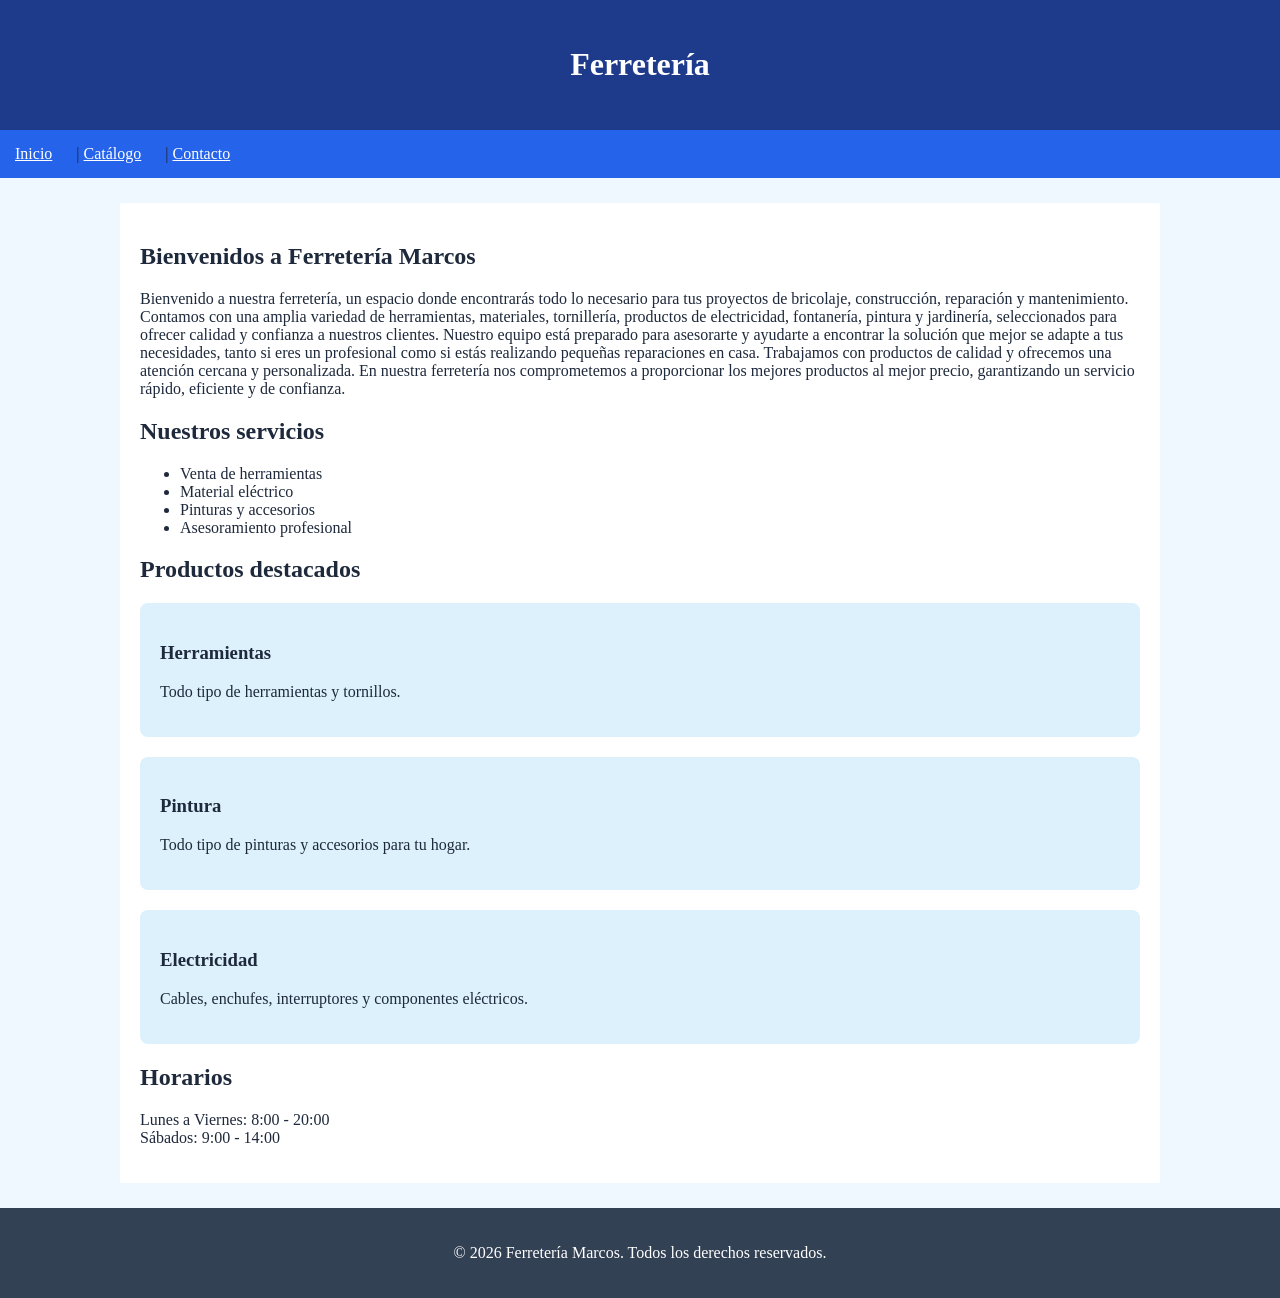
<file: index.html>
<!DOCTYPE html>
<html lang="es">
<head>
    <link rel="stylesheet" href="styles.css">
    <meta charset="UTF-8">
    <meta name="viewport" content="width=device-width, initial-scale=1.0">
    <title>Inicio - Ferretería Marcos</title>
</head>
<body>

<header>
    <h1>Ferretería</h1>
</header>

<nav>
    <a href="index.html">Inicio</a> |
    <a href="catalogo.html">Catálogo</a> |
    <a href="contacto.html">Contacto</a>

</nav>
<main>
    <h2>Bienvenidos a Ferretería Marcos</h2>
    <p> Bienvenido a nuestra ferretería, un espacio donde encontrarás todo lo necesario para tus proyectos de bricolaje,
        construcción, reparación y mantenimiento. Contamos con una amplia variedad de herramientas, materiales,
        tornillería, productos de electricidad, fontanería, pintura y jardinería, seleccionados para ofrecer calidad y
        confianza a nuestros clientes.

        Nuestro equipo está preparado para asesorarte y ayudarte a encontrar la solución que mejor se adapte a tus
        necesidades, tanto si eres un profesional como si estás realizando pequeñas reparaciones en casa. Trabajamos
        con productos de calidad y ofrecemos una atención cercana y personalizada.

        En nuestra ferretería nos comprometemos a proporcionar los mejores productos al mejor precio, garantizando un
        servicio rápido, eficiente y de confianza.</p>
    <h2> Nuestros servicios</h2>
    <ul>
        <li>Venta de herramientas</li>
        <li>Material eléctrico</li>
        <li>Pinturas y accesorios</li>
        <li>Asesoramiento profesional</li>
    </ul>
    <h2>Productos destacados</h2>
    <article>
        <h3>Herramientas</h3>
        <p> Todo tipo de herramientas y tornillos.</p>
    </article>

    <article>
        <h3>Pintura</h3>
        <p> Todo tipo de pinturas y accesorios para tu hogar.</p>
    </article>

    <article>
        <h3>Electricidad</h3>
        <p>Cables, enchufes, interruptores y componentes eléctricos.</p>
    </article>
    <h2>Horarios</h2>
    <p>
        Lunes a Viernes: 8:00 - 20:00<br>
        Sábados: 9:00 - 14:00
    </p>

</main>

<footer>
    <p>© 2026 Ferretería Marcos. Todos los derechos reservados.</p>
</footer>

</body>
</html>
</file>
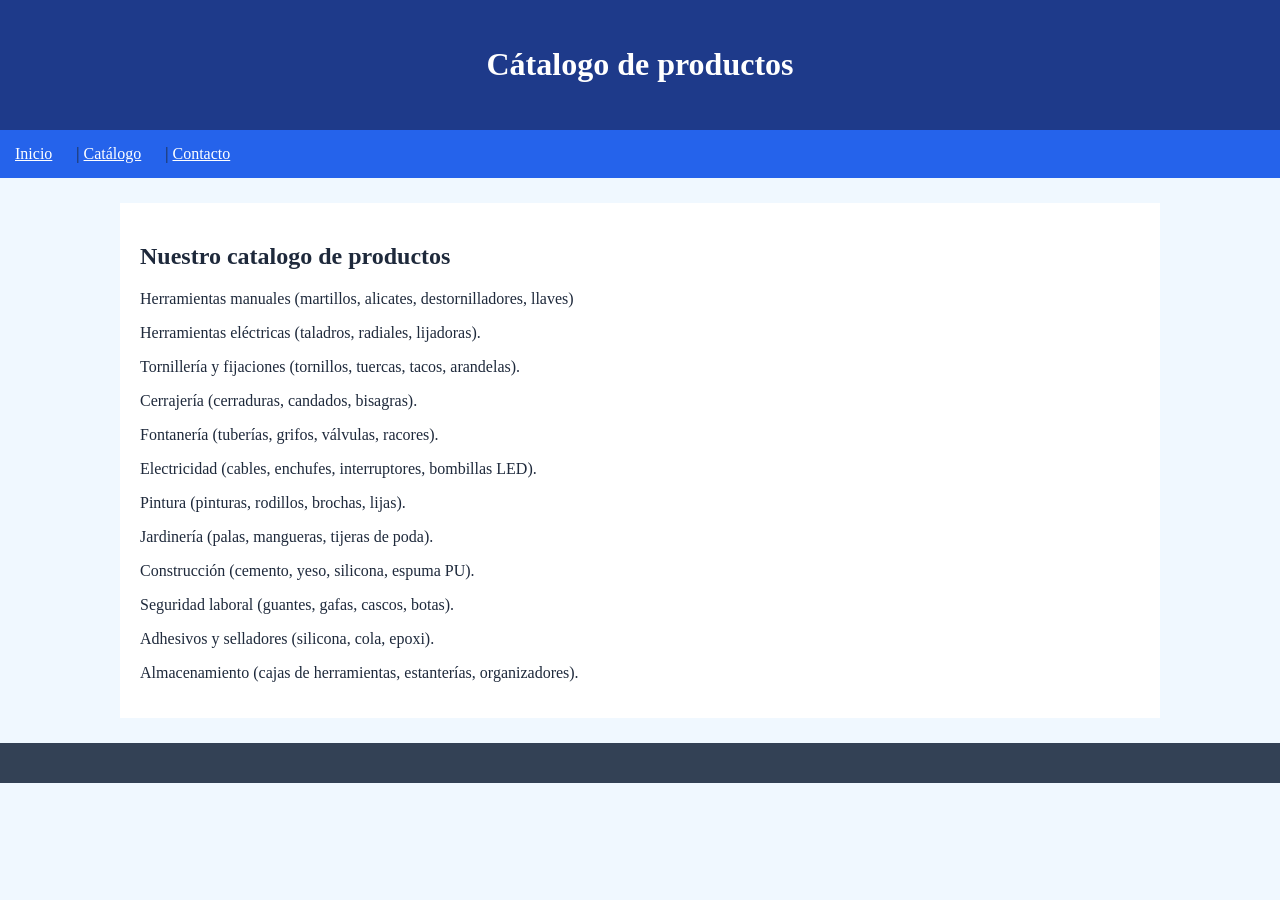
<file: catalogo.html>
<!DOCTYPE html>
<html lang="es">
<head>
    <meta charset="UTF-8">
    <meta name="viewport" content="width=device-width, initial-scale=1.0">
    <link rel="stylesheet" href="styles.css">
    <title>Catálogo - Ferretería Marcos</title>
</head>
<body>

<header>
    <h1> Cátalogo de productos</h1>

</header>

<nav>
    <a href="index.html">Inicio</a> |
    <a href="catalogo.html">Catálogo</a> |
    <a href="contacto.html">Contacto</a>
</nav>
<main>
    <h2> Nuestro catalogo de productos</h2>
    <p> Herramientas manuales (martillos, alicates, destornilladores, llaves)</p>
    <p>  Herramientas eléctricas (taladros, radiales, lijadoras).</p>
    <p>  Tornillería y fijaciones (tornillos, tuercas, tacos, arandelas).</p>
    <p>  Cerrajería (cerraduras, candados, bisagras).</p>
    <p>  Fontanería (tuberías, grifos, válvulas, racores).</p>
    <p>  Electricidad (cables, enchufes, interruptores, bombillas LED).</p>
    <p>  Pintura (pinturas, rodillos, brochas, lijas).</p>
    <p>   Jardinería (palas, mangueras, tijeras de poda).</p>
    <p>   Construcción (cemento, yeso, silicona, espuma PU).</p>
    <p> Seguridad laboral (guantes, gafas, cascos, botas).</p>
    <p> Adhesivos y selladores (silicona, cola, epoxi).</p>
    <p> Almacenamiento (cajas de herramientas, estanterías, organizadores).</p>
</main>

<footer>
</footer>

</body>
</html>
</file>
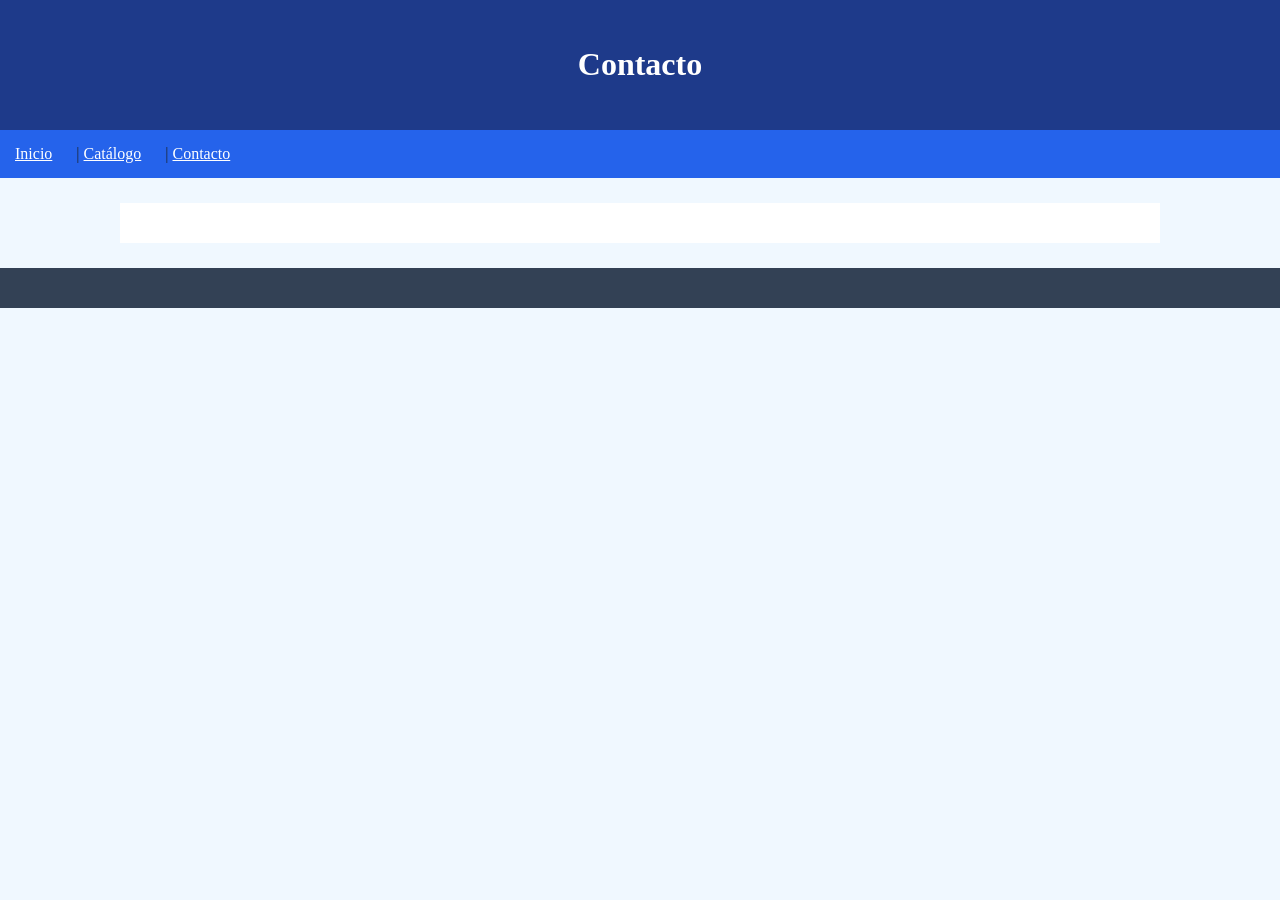
<file: contacto.html>
<!DOCTYPE html>
<html lang="es">
<head>
    <meta charset="UTF-8">
    <meta name="viewport" content="width=device-width, initial-scale=1.0">
    <link rel="stylesheet" href="styles.css">
    <title>Contacto - Ferretería Marcos</title>
</head>
<body>

<header>
    <h1> Contacto</h1>
</header>

<nav>
    <a href="index.html">Inicio</a> |
    <a href="catalogo.html">Catálogo</a> |
    <a href="contacto.html">Contacto</a>
</nav>
<main>
</main>

<footer>
</footer>

</body>
</html>
</file>
<file: styles.css>
body {
    font-family: Dubai;
    margin: 0;
    background-color: aliceblue;
    color: #1e293b;
}
header {
    background-color: #1e3a8a;
    color: white;
    text-align: center;
    padding: 25px;
}
nav { background-color: #2563eb; padding: 15px; }
nav a { color: white; margin-right: 20px; }
main {
    max-width: 1000px;
    margin: 25px auto;
    padding: 20px;
    background-color: white;
}
article {
    background-color: #dcf1fc;
    padding: 20px;
    margin-bottom: 20px;
    border-radius: 8px;
}
footer {
    background-color: #334155;
    color: white;
    text-align: center;
    padding: 20px;
}
</file>
